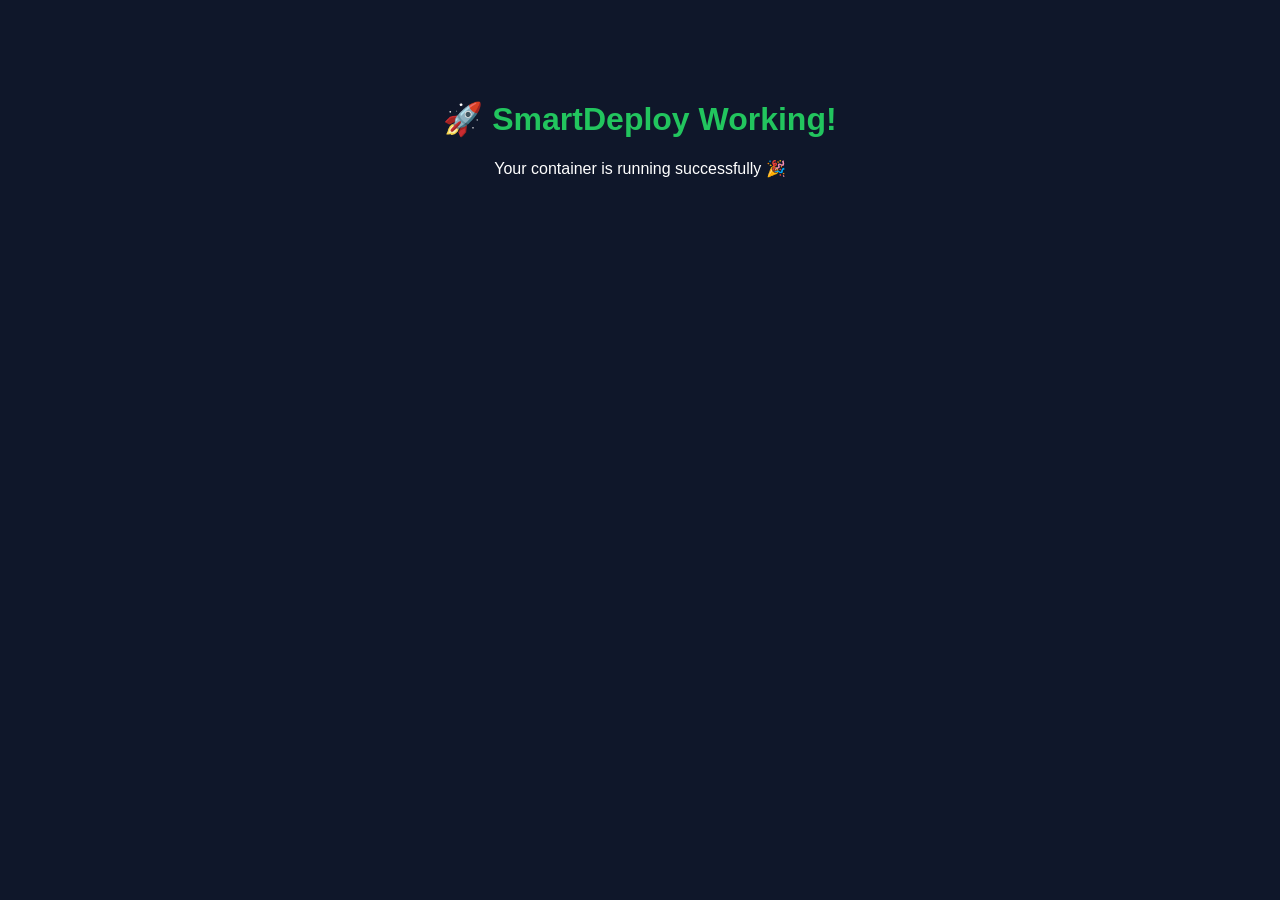
<file: demo_app/index.html>
<!DOCTYPE html>
<html>
<head>
    <title>SmartDeploy Demo</title>
    <style>
        body {
            background: #0f172a;
            color: white;
            text-align: center;
            font-family: Arial;
            margin-top: 100px;
        }
        h1 { color: #22c55e; }
    </style>
</head>
<body>

<h1>🚀 SmartDeploy Working!</h1>
<p>Your container is running successfully 🎉</p>

</body>
</html>
</file>
